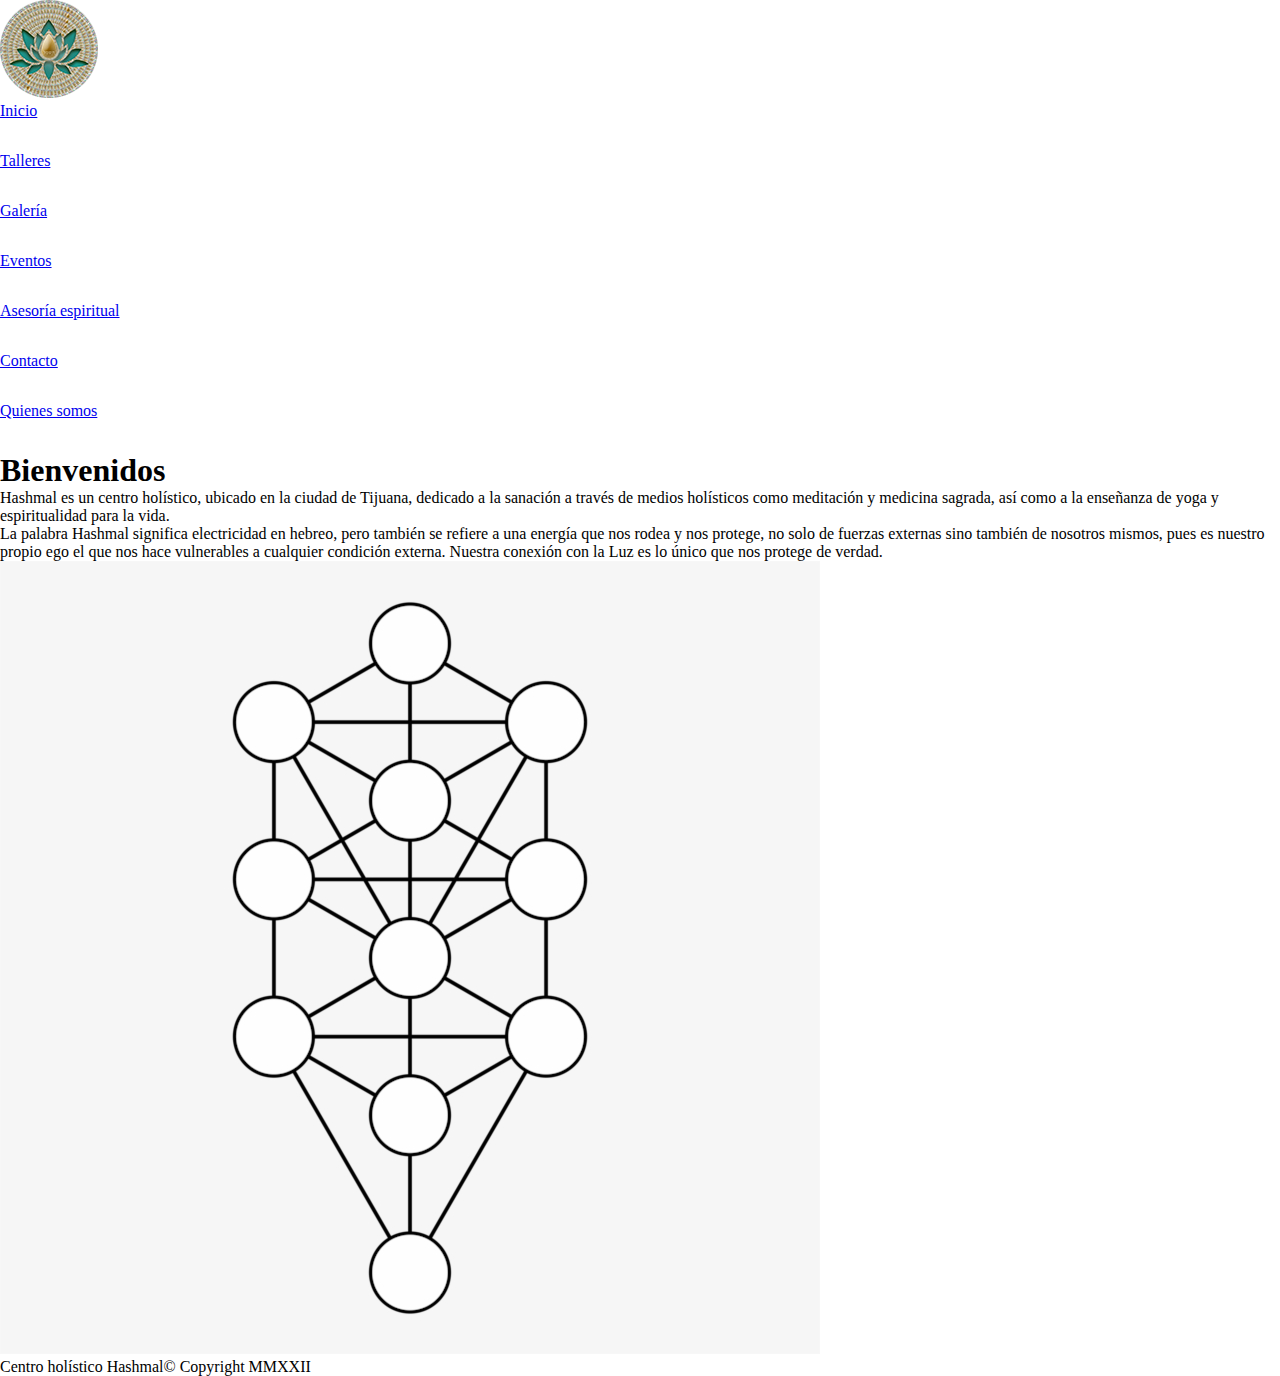
<file: index.html>
<!DOCTYPE html>
<html lang="en">
<head>
  <meta charset="UTF-8">
  <meta http-equiv="X-UA-Compatible" content="IE=edge">
  <meta name="viewport" content="width=device-width, initial-scale=1.0">
  <title>Hashmal</title>
  <link href="https://cdn.jsdelivr.net/npm/bootstrap@5.1.3/dist/css/bootstrap.min.css" rel="stylesheet" integrity="sha384-1BmE4kWBq78iYhFldvKuhfTAU6auU8tT94WrHftjDbrCEXSU1oBoqyl2QvZ6jIW3" crossorigin="anonymous">
  <link rel="stylesheet" href="/css/style.css">
</head>
<body>
  <main>
  <div>
    <header class="bg-secondary d-flex justify-content-center py-1" class="border border-success">
      <a class="navbar-brand img-fluid" href="/index.html">
        <img src="/Assets/Logo/logo1.png" alt="logo" class="slide-bck-center ">
      </a>
      <ul class="nav nav-pills fs-4 p-3 ">
        <li class="nav-item"><a href="/index.html" class="nav-link" aria-current="page">Inicio</a></li>
        <li class="nav-item"><a href="/Pages/talleres.html" class="nav-link ">Talleres</a></li>
        <li class="nav-item"><a href="#" class="nav-link ">Galería</a></li>
        <li class="nav-item"><a href="#" class="nav-link  ">Eventos</a></li>
        <li class="nav-item"><a href="#" class="nav-link ">Asesoría espiritual</a></li>
        <li class="nav-item"><a href="#" class="nav-link ">Contacto</a></li>
        <li class="nav-item"><a href="#" class="nav-link ">Quienes somos</a></li>
      </ul>
    </Header>
      <section>
        <h1 class="bg-success text-center p-3 mb-2 bg-gradient-primary text-white">Bienvenidos</h1>
      </section>
  </main>
      <section>
        <p class="bg-info px-2 py-5">Hashmal es un centro holístico, ubicado en la ciudad de Tijuana, dedicado a la sanación a través de medios holísticos como meditación y medicina sagrada, así como a la enseñanza de yoga y espiritualidad para la vida. <br>
          La palabra Hashmal significa electricidad en hebreo, pero también se refiere a una energía que nos rodea y nos protege, no solo de fuerzas externas sino también de nosotros mismos, pues es nuestro propio ego el que nos hace vulnerables a cualquier condición externa. Nuestra conexión con la Luz es lo único que nos protege de verdad.
          </p>
      </section>
      <div ><img src="/Assets/img/kabaa.jpg" class="rounded mx-auto d-block flash slide-rotate-hor-top img-fluid" alt="kabala"></div>
    <footer class="bg-success text-white pt-3 pb-4">
      <div class="container text-center text-md-left">
        <div class="row text-center text-md-left">
          <div class=" col-md-3 col-lg-3 colx1-3 mx-auto mt-3 fs-3  " ><h5 class="text-uppercase mb-4 font-weight-bold text-warning "></h5>Centro holístico Hashmal© Copyright MMXXII
          </div>

        </div>
      </div>
    </footer>
    
    <script src="https://cdn.jsdelivr.net/npm/bootstrap@5.1.3/dist/js/bootstrap.bundle.min.js" integrity="sha384-ka7Sk0Gln4gmtz2MlQnikT1wXgYsOg+OMhuP+IlRH9sENBO0LRn5q+8nbTov4+1p" crossorigin="anonymous"></script>
</body>
</html>
</file>
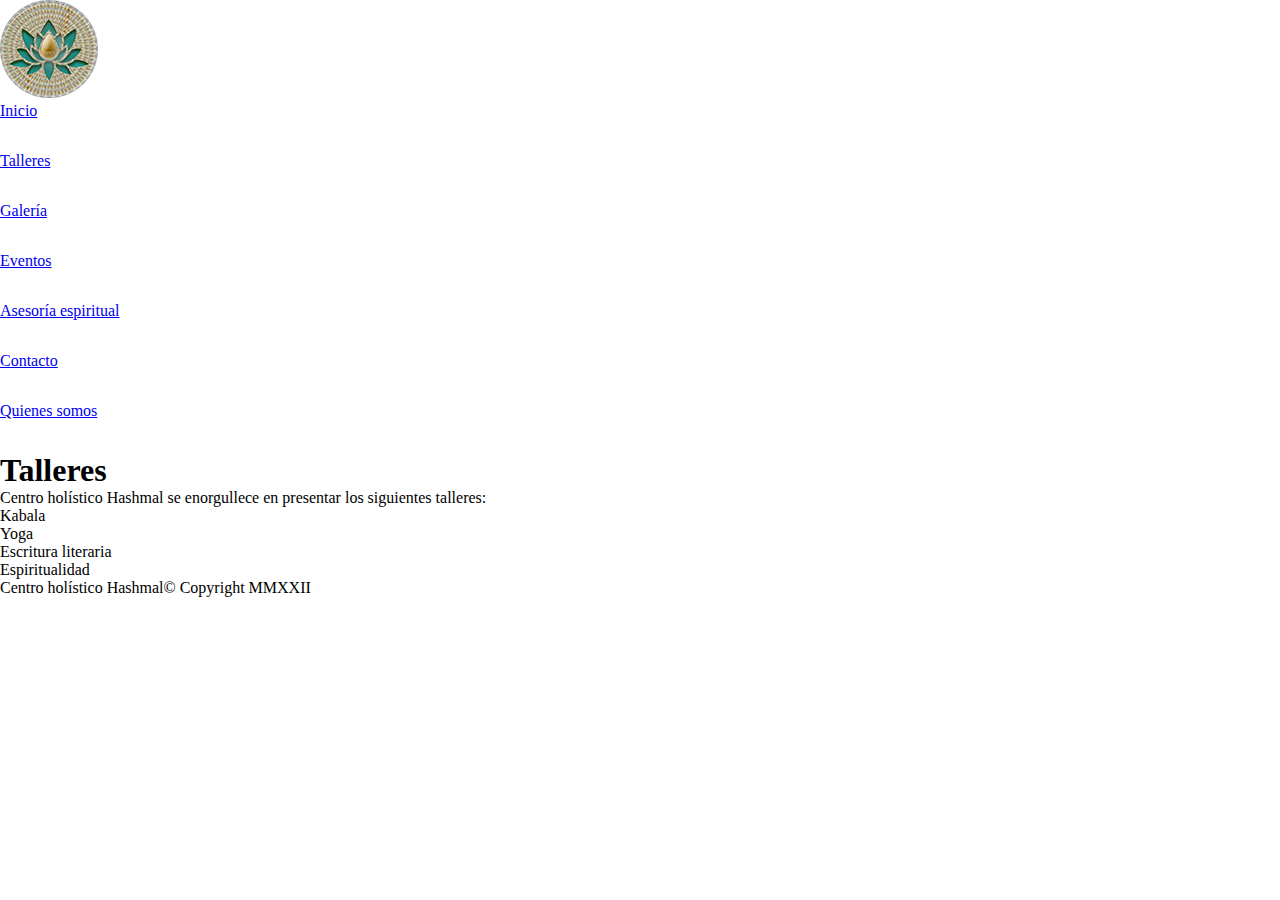
<file: Pages/talleres.html>
<!DOCTYPE html>
<html lang="en">
<head>
  <meta charset="UTF-8">
  <meta http-equiv="X-UA-Compatible" content="IE=edge">
  <meta name="viewport" content="width=device-width, initial-scale=1.0">
  <title>Hashmal</title>
  <link href="https://cdn.jsdelivr.net/npm/bootstrap@5.1.3/dist/css/bootstrap.min.css" rel="stylesheet" integrity="sha384-1BmE4kWBq78iYhFldvKuhfTAU6auU8tT94WrHftjDbrCEXSU1oBoqyl2QvZ6jIW3" crossorigin="anonymous">
  <link rel="stylesheet" href="/css/style.css">
</head>
<body>
  <main>
  <div>
    <header class="bg-secondary d-flex justify-content-center py-1" class="border border-success">
      <a class="navbar-brand img-fluid" href="/index.html">
        <img src="/Assets/Logo/logo1.png" alt="logo" class="slide-bck-center ">
      </a>
      <ul class="nav nav-pills fs-4 p-3 ">
        <li class="nav-item"><a href="/index.html" class="nav-link " aria-current="page">Inicio</a></li>
        <li class="nav-item"><a href="/Pages/talleres.html" class="nav-link">Talleres</a></li>
        <li class="nav-item"><a href="#" class="nav-link">Galería</a></li>
        <li class="nav-item"><a href="#" class="nav-link">Eventos</a></li>
        <li class="nav-item"><a href="#" class="nav-link">Asesoría espiritual</a></li>
        <li class="nav-item"><a href="#" class="nav-link">Contacto</a></li>
        <li class="nav-item"><a href="#" class="nav-link">Quienes somos</a></li>
      </ul>
    </Header>
      <section>
        <h1 class="bg-primary text-center">Talleres</h1>
      </section>
  </main>
      <section>
        <p class="bg-info px-2 py-5 text-center fs-2">Centro holístico Hashmal se enorgullece en presentar los siguientes talleres:
          <ul class="bg-success text-center fs-4 fw-bold">Kabala</ul>
          <ul class="bg-success text-center fs-4 fw-bold">Yoga</ul>
          <ul class="bg-success text-center fs-4 fw-bold">Escritura literaria</ul>
          <ul class="bg-success text-center fs-4 fw-bold">Espiritualidad</ul>
          </p>
      </section>
     
    <footer class="bg-success text-white pt-3 pb-4">
      <div class="container text-center text-md-left">    
        <div class="row text-center text-md-left">
          <div class=" col-md-3 col-lg-3 colx1-3 mx-auto mt-3 fs-3  " ><h5 class="text-uppercase mb-4 font-weight-bold text-warning "></h5>Centro holístico Hashmal© Copyright MMXXII
          </div>
        </div>
      </div>
    </footer>
    <script src="https://cdn.jsdelivr.net/npm/bootstrap@5.1.3/dist/js/bootstrap.bundle.min.js" integrity="sha384-ka7Sk0Gln4gmtz2MlQnikT1wXgYsOg+OMhuP+IlRH9sENBO0LRn5q+8nbTov4+1p" crossorigin="anonymous"></script>
</body>
</html>
</file>
<file: css/style.css>
*{margin: 0;
padding: 0;}

.nav-item {height: 50px;
transition: height 2s;
}

.nav-item:hover {
    height: 100px; }

   h1{ animation-duration: 2s;
    animation-name: appear;
    animation-iteration-count: infinite;}

    @keyframes appear {
        0% {
        opacity: 0.5;
        }
        100% {
        opacity: 1;
        }
       }
</file>
